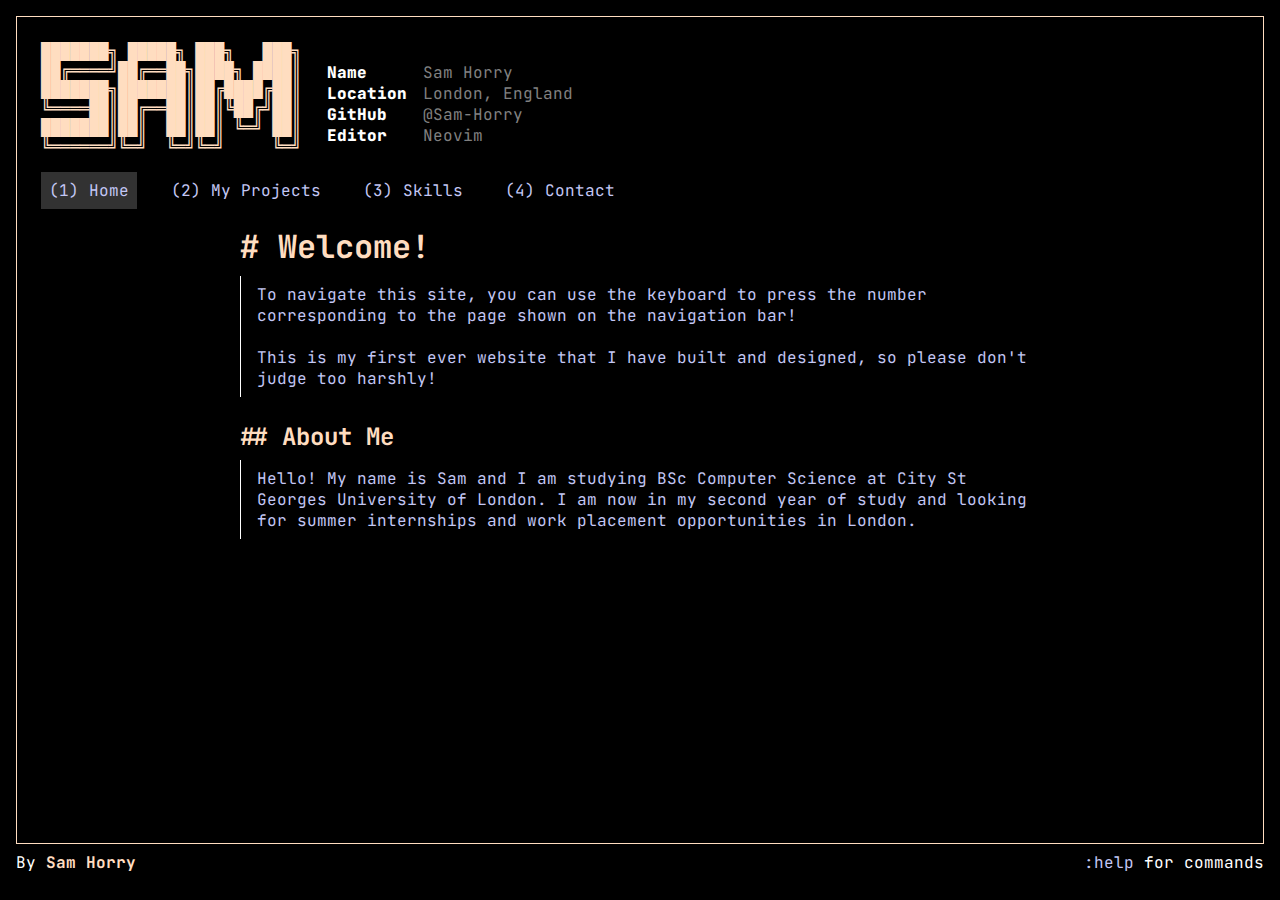
<file: index.html>
<!DOCTYPE html>
<html lang="en">

<head>
  <meta charset="UTF-8">
  <title>My Website</title>
  <link rel="stylesheet" href="style.css">
  <link rel="icon" href="favicon-32x32.png">
  <script src="script.js" defer></script>
</head>

<body>
  <div class="rect">
    <header>
      <pre class="logo">
        ███████╗ █████╗ ███╗ &nbsp;&nbsp;███╗
        ██╔════╝██╔══██╗████╗ ████║
        ███████╗███████║██╔████╔██║
        ╚════██║██╔══██║██║╚██╔╝██║
        ███████║██║ &nbsp;██║██║ ╚═╝ ██║
        ╚══════╝╚═╝ &nbsp;╚═╝╚═╝ &nbsp;&nbsp;&nbsp;&nbsp;╚═╝
      </pre>
      <div class="about-card">
        <p class="primary"><br />Name <br />Location <br />GitHub <br />Editor</p>
        <p class="secondary"><br />Sam Horry <br />London, England <br />@Sam-Horry <br />Neovim</p>
      </div>
      <div>
        <a class="navigation active" href="index.html">(1) Home</a>
        <a class="navigation" href="projects.html">(2) My Projects</a>
        <a class="navigation" href="skills.html">(3) Skills</a>
        <a class="navigation" href="contact.html">(4) Contact</a>
      </div>
    </header>
    <div class="main">
      <h1># Welcome!</h1>
      <p>To navigate this site, you can use the keyboard to press the number corresponding to the page shown
        on the navigation bar!
        <br>
        <br>
        This is my first ever website that I have built and designed, so please don't judge too harshly!
      </p>
      <h2>## About Me</h2>
      <p>Hello! My name is Sam and I am studying BSc Computer Science at City St Georges
        University of London. I am now in my second year of study and looking for summer internships
        and work placement opportunities in London.</p>
    </div>
  </div>
  <footer>
    <a>By <b>Sam Horry</b></a>
    <a>
      <c>:help</c> for commands
    </a>
  </footer>
</body>

</html>
</file>
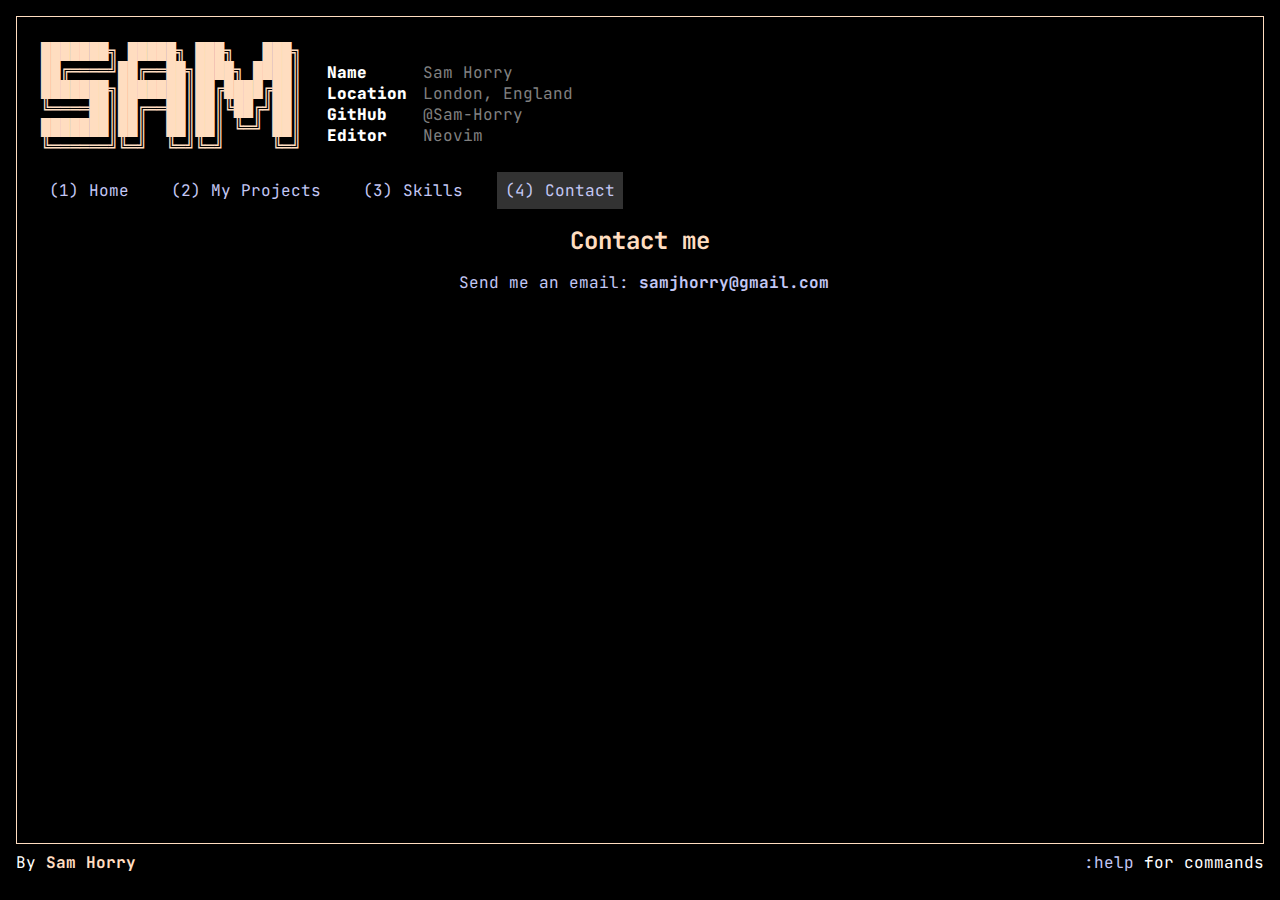
<file: contact.html>
<!DOCTYPE html>
<html lang="en">

<head>
  <meta charset="UTF-8">
  <title>My Website</title>
  <link rel="stylesheet" href="style.css">
  <link rel="icon" href="favicon-32x32.png">
  <script src="script.js" defer></script>
</head>

<body>
  <div class="rect">
    <header>
      <pre class="logo">
        ███████╗ █████╗ ███╗ &nbsp;&nbsp;███╗
        ██╔════╝██╔══██╗████╗ ████║
        ███████╗███████║██╔████╔██║
        ╚════██║██╔══██║██║╚██╔╝██║
        ███████║██║ &nbsp;██║██║ ╚═╝ ██║
        ╚══════╝╚═╝ &nbsp;╚═╝╚═╝ &nbsp;&nbsp;&nbsp;&nbsp;╚═╝
      </pre>
      <div class="about-card">
        <p class="primary"><br />Name <br />Location <br />GitHub <br />Editor</p>
        <p class="secondary"><br />Sam Horry <br />London, England <br />@Sam-Horry <br />Neovim</p>
      </div>
      <div>
        <a class="navigation" href="index.html">(1) Home</a>
        <a class="navigation" href="projects.html">(2) My Projects</a>
        <a class="navigation" href="skills.html">(3) Skills</a>
        <a class="navigation active" href="contact.html">(4) Contact</a>
      </div>
    </header>
    <div class="main contact">
      <h2>Contact me</h2>
      <p><a>Send me an email: <b>samjhorry@gmail.com</b></a></p>
    </div>
  </div>
  <footer>
    <a>By <b>Sam Horry</b></a>
    <a>
      <c>:help</c> for commands
    </a>
  </footer>

</body>

</html>
</file>
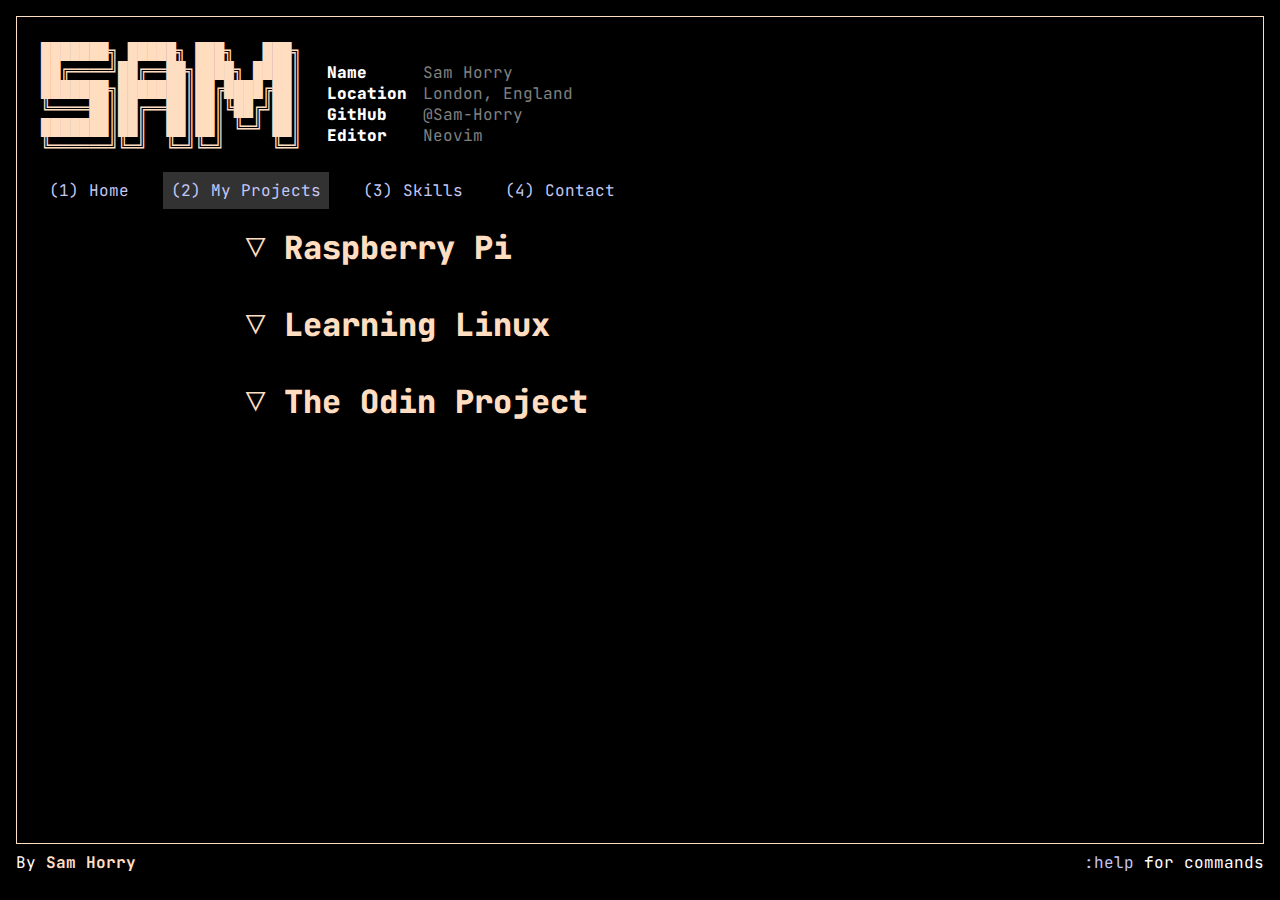
<file: projects.html>
<!DOCTYPE html>
<html lang="en">

<head>
  <meta charset="UTF-8">
  <title>My Website</title>
  <link rel="stylesheet" href="style.css">
  <link rel="icon" href="favicon-32x32.png">
  <script src="script.js" defer></script>
</head>

<body>
  <div class="rect">
    <header>
      <pre class="logo">
        ███████╗ █████╗ ███╗ &nbsp;&nbsp;███╗
        ██╔════╝██╔══██╗████╗ ████║
        ███████╗███████║██╔████╔██║
        ╚════██║██╔══██║██║╚██╔╝██║
        ███████║██║ &nbsp;██║██║ ╚═╝ ██║
        ╚══════╝╚═╝ &nbsp;╚═╝╚═╝ &nbsp;&nbsp;&nbsp;&nbsp;╚═╝
      </pre>
      <div class="about-card">
        <p class="primary"><br />Name <br />Location <br />GitHub <br />Editor</p>
        <p class="secondary"><br />Sam Horry <br />London, England <br />@Sam-Horry <br />Neovim</p>
      </div>
      <div>
        <a class="navigation" href="index.html">(1) Home</a>
        <a class="navigation active" href="projects.html">(2) My Projects</a>
        <a class="navigation" href="skills.html">(3) Skills</a>
        <a class="navigation" href="contact.html">(4) Contact</a>
      </div>
    </header>
    <div class="main">
      <button class="accordian">▽ Raspberry Pi</button>
      <div class="panel">
        <p>In January 2024, I bought my first Raspberry Pi, and since then I have been using it to self-host a wide
          variety of services that replace proprietary apps that I use every day. All of the apps and services I
          run are docker compose stacks for ease of use and security.
          <br>
          <br>
          For instance, I decided to move away from using Google's password manager and instead serve my own
          password manager using Vaultwarden, which is a Bitwarden compatible server that you can host yourself.
          <br>
          <br>
          Other services I run include a VPN, a Minecraft server for me and my friends, Nextcloud for file storage,
          a CouchDB database to sync my university notes for free, and a reverse proxy
          so that I can safely expose these services to the internet without having to use a VPN at all times.
        </p>
      </div>
      <button class="accordian">▽ Learning Linux</button>
      <div class="panel">
        <p>Since the Pi runs Raspberry Pi OS, which is Debian based, I had to learn some Linux commands
          to manage it and install programs. I ended up liking it so much that I transitioned to using
          Linux on my laptop, replacing Windows for my day-to-day tasks.</p>
      </div>
      <button class="accordian">▽ The Odin Project</button>
      <div class="panel">
        <p>In my spare time, I have been going through an open source full stack web development course.
          <br>
          <br>
          I am currently around 90% of the way through the Foundations course, which goes over an
          introduction to HTML, CSS and some basic JavaScript. It also requires users to learn how to
          use Git in order to manage and version our work, which has been really helpful in my work
          even outside this course. This website has been created using knowledge gained by doing this
          course!
          <br>
          <br>
          Once I have finished the Foundations course, I will continue learning the Full Stack JavaScript
          path.
        </p>
      </div>
    </div>
  </div>
  <footer>
    <a>By <b>Sam Horry</b></a>
    <a>
      <c>:help</c> for commands
    </a>
  </footer>

</body>

</html>
</file>
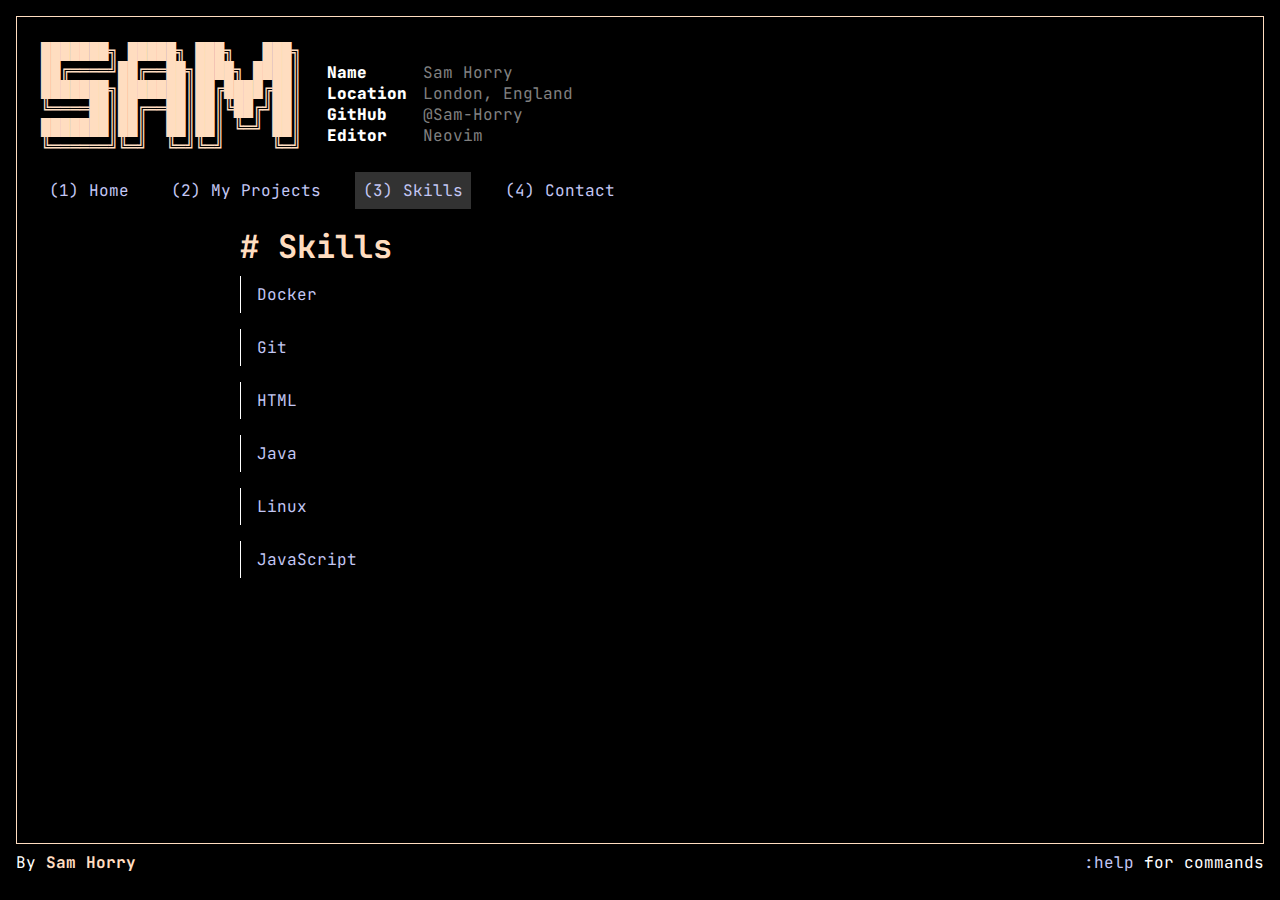
<file: skills.html>
<!DOCTYPE html>
<html lang="en">

<head>
  <meta charset="UTF-8">
  <title>My Website</title>
  <link rel="stylesheet" href="style.css">
  <link rel="icon" href="favicon-32x32.png">
  <script src="script.js" defer></script>
</head>

<body>
  <div class="rect">
    <header>
      <pre class="logo">
        ███████╗ █████╗ ███╗ &nbsp;&nbsp;███╗
        ██╔════╝██╔══██╗████╗ ████║
        ███████╗███████║██╔████╔██║
        ╚════██║██╔══██║██║╚██╔╝██║
        ███████║██║ &nbsp;██║██║ ╚═╝ ██║
        ╚══════╝╚═╝ &nbsp;╚═╝╚═╝ &nbsp;&nbsp;&nbsp;&nbsp;╚═╝
      </pre>
      <div class="about-card">
        <p class="primary"><br />Name <br />Location <br />GitHub <br />Editor</p>
        <p class="secondary"><br />Sam Horry <br />London, England <br />@Sam-Horry <br />Neovim</p>
      </div>
      <div>
        <a class="navigation" href="index.html">(1) Home</a>
        <a class="navigation" href="projects.html">(2) My Projects</a>
        <a class="navigation active" href="skills.html">(3) Skills</a>
        <a class="navigation" href="contact.html">(4) Contact</a>
      </div>
    </header>
    <div class="main">
      <h1># Skills</h1>
      <p>Docker</p>
      <p>Git</p>
      <p>HTML</p>
      <p>Java</p>
      <p>Linux</p>
      <p>JavaScript</p>
    </div>
  </div>
  <footer>
    <a>By <b>Sam Horry</b></a>
    <a>
      <c>:help</c> for commands
    </a>
  </footer>
</body>

</html>
</file>
<file: style.css>
@import url('https://fonts.googleapis.com/css?family=JetBrains Mono');

* {
  font-size: 16px;
}

body {
  background-color: black;
  font-family: 'JetBrains Mono';
}

.rect {
  display: flex;
  flex-direction: column;
  margin: 0.5rem;
  margin-top: 1rem;
  padding: 0.5rem;
  min-height: 90vh;
  border: 0.1rem solid #FFDDC0;
  background: none;
  flex-grow: 1;
}

/* Footer */

footer {
  display: flex;
  justify-content: space-between;
  color: white;
  margin: 0.5rem;
}

footer b {
  color: #FFDDC0;
}

footer c {
  color: #C3C7F4;
}

/* Header */

header {
  justify-content: space-between;
  flex-direction: column;
  align-items: center;
}

.logo {
  display: inline-flex;
  color: #FFDDC0;
  margin-left: 1rem;
}

pre {
  white-space: pre-line;
}

.about-card {
  display: inline-flex;
  margin-left: 1rem;
}

.primary {
  color: white;
  font-weight: 800;
}

.secondary {
  color: grey;
  margin-left: 1rem;
}

.navigation {
  display: inline-flex;
  font: inherit;
  border: none;
  background-color: black;
  color: #C3C7F4;
  margin-left: 1rem;
  padding: 0.5rem 0.5rem;
  justify-content: center;
  align-items: center;
  gap: 0.5rem;
  text-decoration: none;
}

.navigation a {
  background-color: black;
}

.navigation.active {
  background-color: #323232;
  color: #C3C7F4;
}

.navigation:hover {
  background-color: #323232;
  color: #C3C7F4;
}

/* Main */

.main {
  display: flex;
  flex-direction: column;
  justify-content: center;
  align-items: flex-start;
  flex-wrap: wrap;
  padding: 0 1rem;
  max-width: 50rem;
  margin: 0 auto;
  width: 95%;
}

.main h1 {
  color: #FFDDC0;
  font-size: 2rem;
  margin: 0;
  margin-top: 1rem;
}

.main h2 {
  color: #FFDDC0;
  font-size: 1.5rem;
  margin: 0;
  margin-top: 1rem;
}

.main h3 {
  color: #FFDDC0;
}

.main p {
  color: #C3C7F4;
  margin: 0.5rem 0;
  border: thin;
  border-style: none none none solid;
  border-color: white;
  border-width: 1px;
  padding: 0.5rem;
  padding-left: 1rem;
}

/* Accordian */

.accordian {
  max-width: 50rem;
  flex-wrap: wrap;
  background-color: black;
  color: #FFDDC0;
  border: none;
  outline: none;
  font: inherit;
  font-size: 2rem;
  font-weight: 800;
  margin: 1rem 0;
}

.panel {
  background-color: black;
  border: thin;
  border-style: none none none solid;
  border-color: white;
  border-width: 1px;
  padding: 0.5rem;
  padding-top: 0;
  padding-left: 1rem;
  display: none;
  margin-bottom: 0.5rem;
}

.panel p {
  border: none;
  padding: 0;
  margin-bottom: 0;
}

.panel h1 {
  margin-top: 0;
}

.active,
.accordian:hover {
  background-color: #323232;
}

/* Contact page */

.main.contact {
  color: white;
  align-items: center;
  align-content: center;
  justify-content: center;
}

.main.contact b {
  color: #C3C7F4;
}

.main.contact p {
  border: none;
}
</file>
